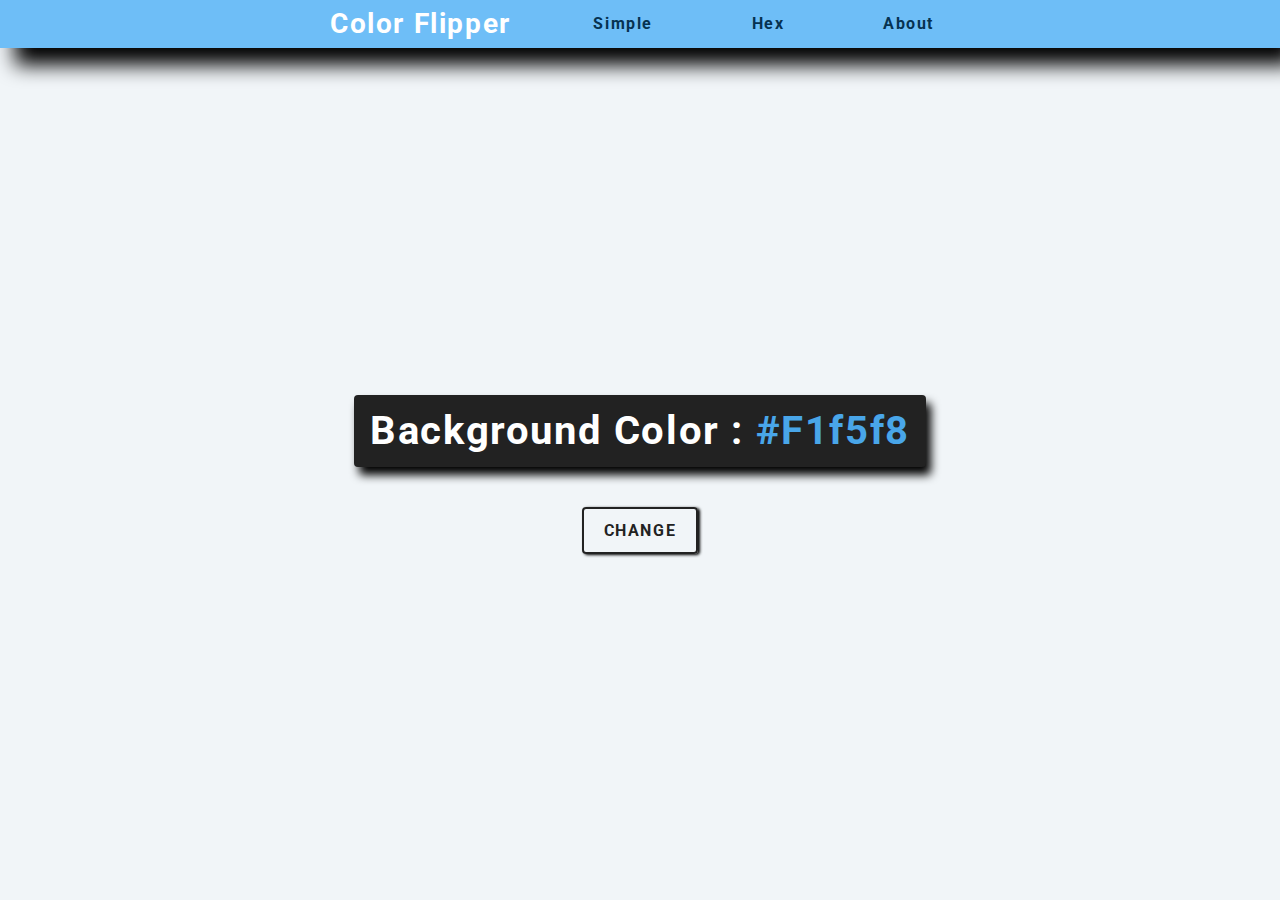
<file: index.html>
<!DOCTYPE html>
<html lang="en">
  <head>
    <meta charset="UTF-8" />
    <meta http-equiv="X-UA-Compatible" content="IE=edge" />
    <meta name="viewport" content="width=device-width, initial-scale=1.0" />
    <title>Color Flipper</title>
    <link rel="stylesheet" href="style.css" />
  </head>
  <body>
    <nav>
      <div class="nav-center">
        <h3>Color Flipper</h3>
        <h4><a href="test.html">Simple</a></h4>
        <h4><a href="hex.html">Hex</a></h4>
        <h4><a href="about.html">About</a></h4>
        <!-- <ul class="nav-links">
        <li><a href="index.html">simple</a></li>
        <li><a href="hex.html">hex</a></li>
      </ul> -->
      </div>
    </nav>
    <main>
      <div class="container">
        <h2>background color : <span class="color">#f1f5f8</span></h2>
        <button type="button" class="butn" id="btn">Change</button>
      </div>
    </main>
  </body>
  <script>
    const colors = [
      "Red",
      "orange",
      "yellow",
      "green",
      "blue",
      "indigo",
      "violet",
    ];
    const button = document.getElementById("btn");
    const color = document.querySelector(".color");

    button.addEventListener("click", () => {
      const randomNumber = getRandomNumber();
      //   console.log(document.body);
      document.body.style.backgroundColor = colors[randomNumber];
      color.textContent = colors[randomNumber];
    });
    const getRandomNumber = function () {
      return Math.floor(Math.random() * colors.length);
    };
  </script>
</html>
</file>
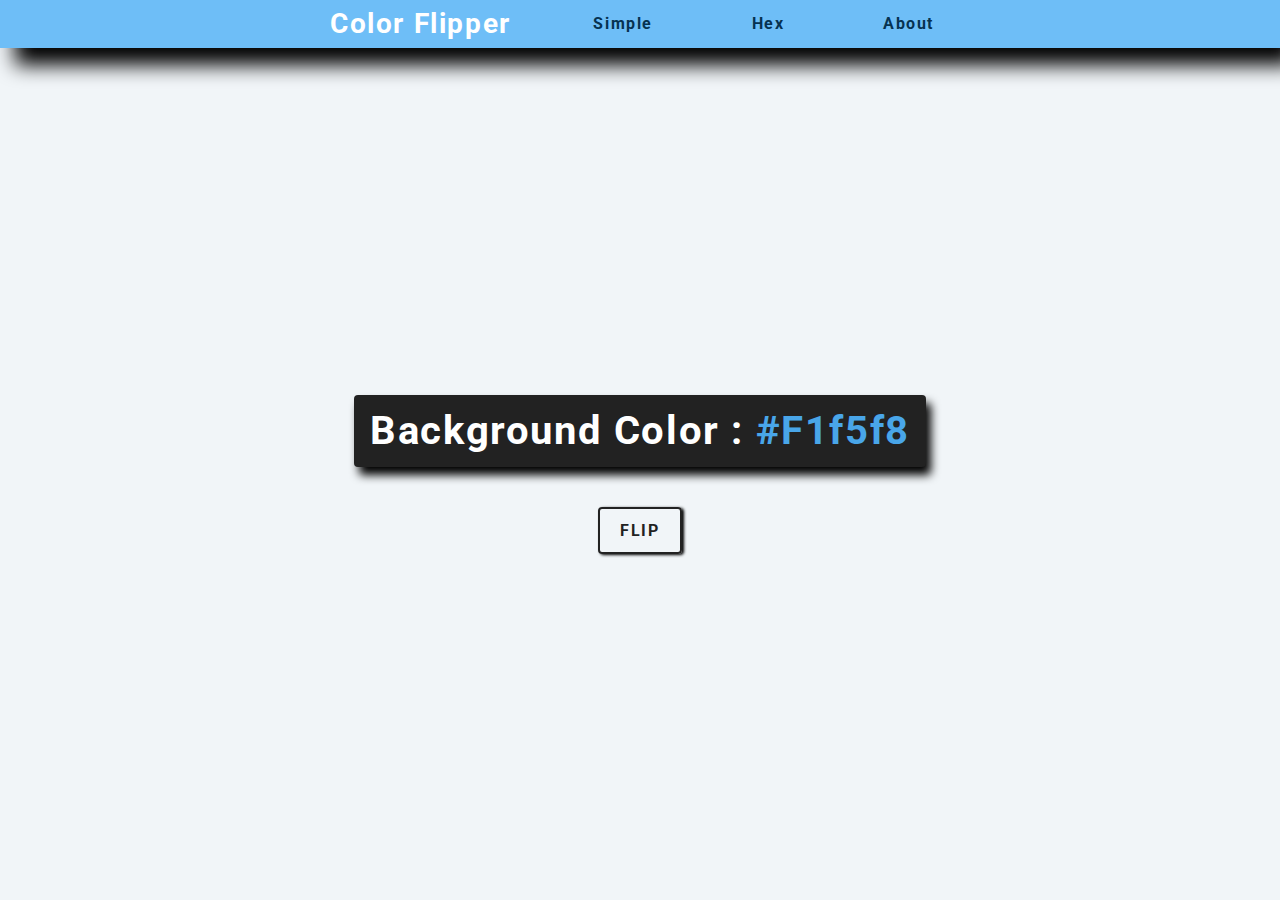
<file: hex.html>
<!DOCTYPE html>
<html lang="en">
  <head>
    <meta charset="UTF-8" />
    <meta name="viewport" content="width=device-width, initial-scale=1.0" />
    <title>Color Flipper || Hex</title>

    <!-- styles -->
    <link rel="stylesheet" href="style.css" />
  </head>

  <body>
    <nav>
      <div class="nav-center">
        <h3>Color Flipper</h3>
        <h4><a href="test.html">Simple</a></h4>
        <h4><a href="hex.html">Hex</a></h4>
        <h4><a href="about.html">About</a></h4>
        <!-- <ul class="nav-links">
          <li><a href="index.html">simple</a></li>
          <li><a href="hex.html">hex</a></li>
        </ul> -->
      </div>
    </nav>
    <main>
      <div class="container">
        <h2>background color : <span class="color">#f1f5f8</span></h2>
        <button type="button" class="butn" id="btn">Flip</button>
      </div>
    </main>
    <!-- javascript -->
    <script src="hex.js"></script>
  </body>
</html>
</file>
<file: style.css>
/*
=============== 
Fonts
===============
*/
@import url("https://fonts.googleapis.com/css?family=Open+Sans|Roboto:400,700&display=swap");

/*
=============== 
Variables
===============
*/

:root {
  /* dark shades of primary color*/
  --clr-primary-1: hsl(205, 86%, 17%);
  --clr-primary-2: hsl(205, 77%, 27%);
  --clr-primary-3: hsl(205, 72%, 37%);
  --clr-primary-4: hsl(205, 63%, 48%);
  /* primary/main color */
  --clr-primary-5: hsl(205, 78%, 60%);
  /* lighter shades of primary color */
  --clr-primary-6: hsl(205, 89%, 70%);
  --clr-primary-7: hsl(205, 90%, 76%);
  --clr-primary-8: hsl(205, 86%, 81%);
  --clr-primary-9: hsl(205, 90%, 88%);
  --clr-primary-10: hsl(205, 100%, 96%);
  /* darkest grey - used for headings */
  --clr-grey-1: hsl(209, 61%, 16%);
  --clr-grey-2: hsl(211, 39%, 23%);
  --clr-grey-3: hsl(209, 34%, 30%);
  --clr-grey-4: hsl(209, 28%, 39%);
  /* grey used for paragraphs */
  --clr-grey-5: hsl(210, 22%, 49%);
  --clr-grey-6: hsl(209, 23%, 60%);
  --clr-grey-7: hsl(211, 27%, 70%);
  --clr-grey-8: hsl(210, 31%, 80%);
  --clr-grey-9: hsl(212, 33%, 89%);
  --clr-grey-10: hsl(210, 36%, 96%);
  --clr-white: #fff;
  --clr-red-dark: hsl(360, 67%, 44%);
  --clr-red-light: hsl(360, 71%, 66%);
  --clr-green-dark: hsl(125, 67%, 44%);
  --clr-green-light: hsl(125, 71%, 66%);
  --clr-black: #222;
  --ff-primary: "Roboto", sans-serif;
  --ff-secondary: "Open Sans", sans-serif;
  --transition: all 0.3s linear;
  --spacing: 0.1rem;
  --radius: 0.25rem;
  --light-shadow: 0 5px 15px rgba(0, 0, 0, 0.1);
  --dark-shadow: 0 5px 15px rgba(0, 0, 0, 0.2);
  --max-width: 1170px;
  --fixed-width: 620px;
}
/*
=============== 
Global Styles
===============
*/

*,
::after,
::before {
  margin: 0;
  padding: 0;
  box-sizing: border-box;
}
body {
  font-family: var(--ff-secondary);
  background: var(--clr-grey-10);
  color: var(--clr-grey-1);
  line-height: 1.5;
  font-size: 0.875rem;
}
ul {
  list-style-type: none;
}
a {
  text-decoration: none;
}
h1,
h2,
h3,
h4 {
  letter-spacing: var(--spacing);
  text-transform: capitalize;
  line-height: 1.25;
  margin-bottom: 0.75rem;
  font-family: var(--ff-primary);
}
h1 {
  font-size: 3rem;
}
h2 {
  font-size: 2rem;
}
h3 {
  font-size: 1.25rem;
}
h4 {
  font-size: 0.875rem;
}
p {
  margin-bottom: 1.25rem;
  color: var(--clr-grey-5);
}
@media screen and (min-width: 800px) {
  h1 {
    font-size: 4rem;
  }
  h2 {
    font-size: 2.5rem;
  }
  h3 {
    font-size: 1.75rem;
  }
  h4 {
    font-size: 1rem;
  }
  body {
    font-size: 1rem;
  }
  h1,
  h2,
  h3,
  h4 {
    line-height: 1;
  }
}
/*  global classes */

/* section */
.section {
  padding: 5rem 0;
}

.section-center {
  width: 90vw;
  margin: 0 auto;
  max-width: 1170px;
}
@media screen and (min-width: 992px) {
  .section-center {
    width: 95vw;
  }
}
main {
  min-height: 100vh;
  display: grid;
  place-items: center;
}

/*
=============== 
Nav
===============
*/
nav {
  background: var(--clr-primary-6);
  height: 3rem;
  display: grid;
  align-items: center;
  box-shadow: 15px 17px 20px black;
}
.nav-center {
  width: 90vw;
  max-width: var(--fixed-width);
  margin: 0 auto;
  display: flex;
  align-items: center;
  justify-content: space-between;
}
.nav-center h3 {
  margin-bottom: 0;
  color: var(--clr-white);
}
.nav-center h4 {
  margin-bottom: 0;
  color: var(--clr-primary-5);
}
.nav-links {
  display: flex;
}
nav a {
  text-transform: capitalize;
  font-weight: 700;
  font-size: 1rem;
  color: var(--clr-primary-1);
  letter-spacing: var(--spacing);
  margin-right: 1rem;
}
nav a:hover {
  color: var(--clr-white);
}
/*
=============== 
Container
===============
*/
main {
  min-height: calc(100vh - 3rem);
  display: grid;
  place-items: center;
}
.container {
  text-align: center;
}
.container h2 {
  background: var(--clr-black);
  color: var(--clr-white);
  padding: 1rem;
  border-radius: var(--radius);
  margin-bottom: 2.5rem;
  box-shadow: 5px 8px 10px black;
}
.color {
  color: var(--clr-primary-5);
}
.butn{
  font-family: var(--ff-primary);
  text-transform: uppercase;
  background: transparent;
  color: var(--clr-black);
  letter-spacing: var(--spacing);
  display: inline-block;
  font-weight: 700;
  transition: var(--transition);
  border: 2px solid var(--clr-black);
  cursor: pointer;
  box-shadow: 2px 1px 3px black;
  border-radius: var(--radius);
  font-size: 1rem;
  padding: 0.75rem 1.25rem;
}
.butn:hover {
  color: var(--clr-white);
  background: var(--clr-black);
}
</file>
